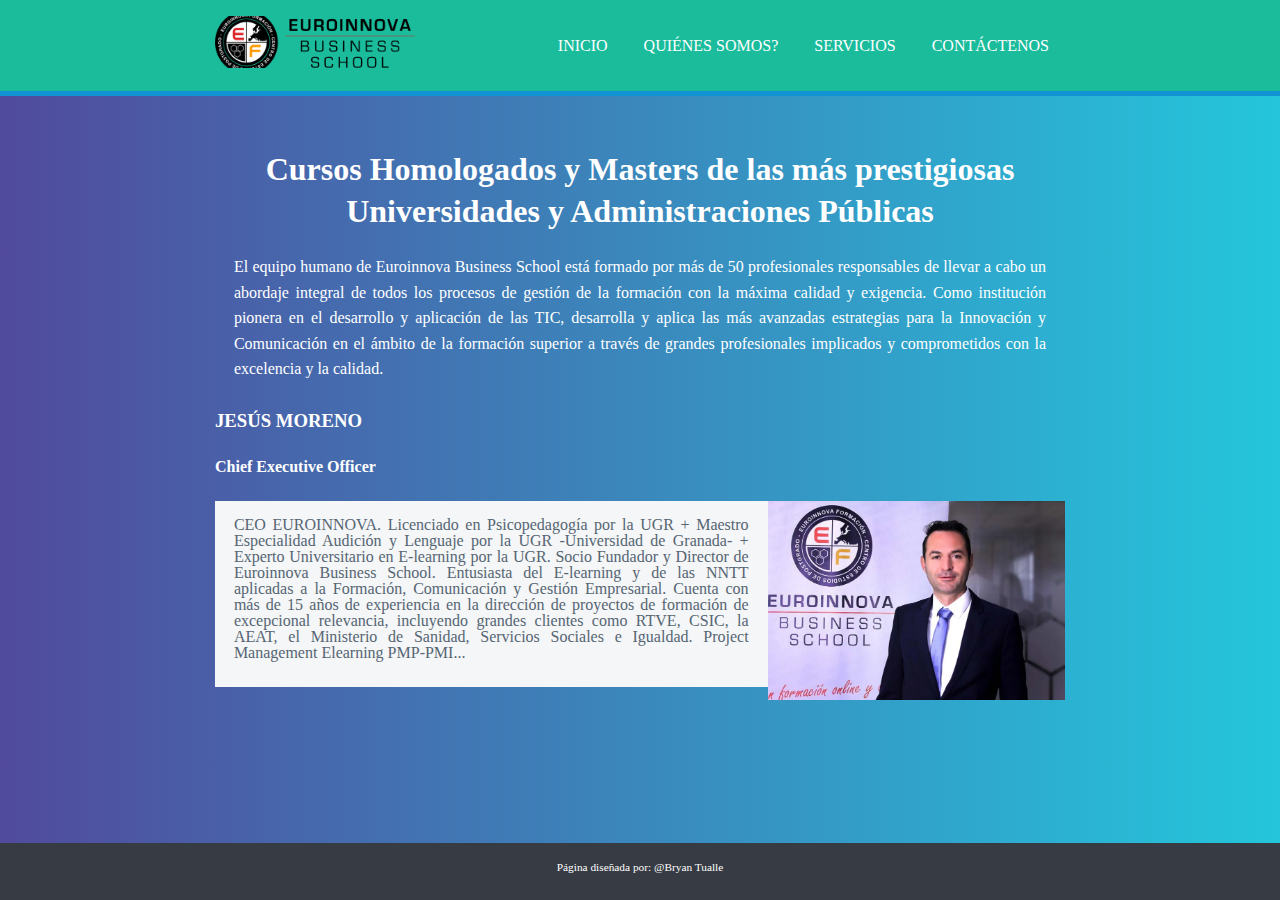
<file: index.html>
<!DOCTYPE html>
<html lang="es">
    <head>
        <title>PROYECTO SEGUNDO PARCIAL</title>
        <meta charset ="UTF-8">
        <meta name="viewport" content="width=device-width, inicial-scale=1">

        <link href="css/style.css" rel="stylesheet" type="text/css">

    </head>
    <body>
        <header class="header">
            <div class="container logo-nav-container">
                <a href="#" class="logo">
                    <img src="img/logo.png" width="200px">
                </a>
                <nav class="navegation">
                    <ul class="menu">
                        <li><a href="#">INICIO</a></li>
                        <li><a href="html/quienessomos.html">QUIÉNES SOMOS?</a></li>
                        <li><a >SERVICIOS</a>
                            <ul class="submenu">
                                <li><a href="php/servicioProfesores.php">Profesores</a></li>
                                <li><a href="php/servicioAlumno.php">Alumnos</a></li>
                                <li><a href="php/servicioModulos.php">Módulos</a></li>
                            </ul>
                        </li>
                        <li><a href="html/contactos.html">CONTÁCTENOS</a></li>
                    </ul>
                </nav>
            </div>
        </header>

        <main class="main">
            <div class="container">
                <div class="gerente">
                    <div class="tituloinicio">
                        <h1>
                            Cursos Homologados y Masters
                            de las más prestigiosas Universidades y Administraciones Públicas 
                        </h1>
                    </div>
                    <div class="textoInicio">
                        <p>El equipo humano de Euroinnova Business School está formado por más de 50 
                            profesionales responsables de llevar a cabo un abordaje integral de todos 
                            los procesos de gestión de la formación con la máxima calidad y exigencia.
                            Como institución pionera en el desarrollo y aplicación de las TIC, desarrolla 
                            y aplica las más avanzadas estrategias para la Innovación y Comunicación en el 
                            ámbito de la formación superior a través de grandes profesionales implicados y 
                            comprometidos con la excelencia y la calidad.                    
                        </p>  
                    </div>
                    <div class="tituloGerente">
                        <h3>JESÚS MORENO</h3>
                        <h4>Chief Executive Officer </h4>
                    </div>
                    <div class="textoGerente">
                        <p>
                            CEO EUROINNOVA. Licenciado en Psicopedagogía por la UGR + Maestro Especialidad Audición 
                            y Lenguaje por la UGR -Universidad de Granada- + Experto Universitario en E-learning 
                            por la UGR. Socio Fundador y Director de Euroinnova Business School. Entusiasta del 
                            E-learning y de las NNTT aplicadas a la Formación, Comunicación y Gestión Empresarial. 
                            Cuenta con más de 15 años de experiencia en la dirección de proyectos de formación de 
                            excepcional relevancia, incluyendo grandes clientes como RTVE, CSIC, la AEAT, el Ministerio 
                            de Sanidad, Servicios Sociales e Igualdad. Project Management Elearning PMP-PMI... 
                        </p>
                        
                    </div>
                    <div class="imagenGerente">
                        <img src="img/gerente.webp" width="100%">
                    </div>
                </div>
            </div>
        </main>

        <footer class="footer">
            <div class="container">
                <p>Página diseñada por: @Bryan Tualle</p>
            </div>

        </footer>

    </body>
</html>
</file>
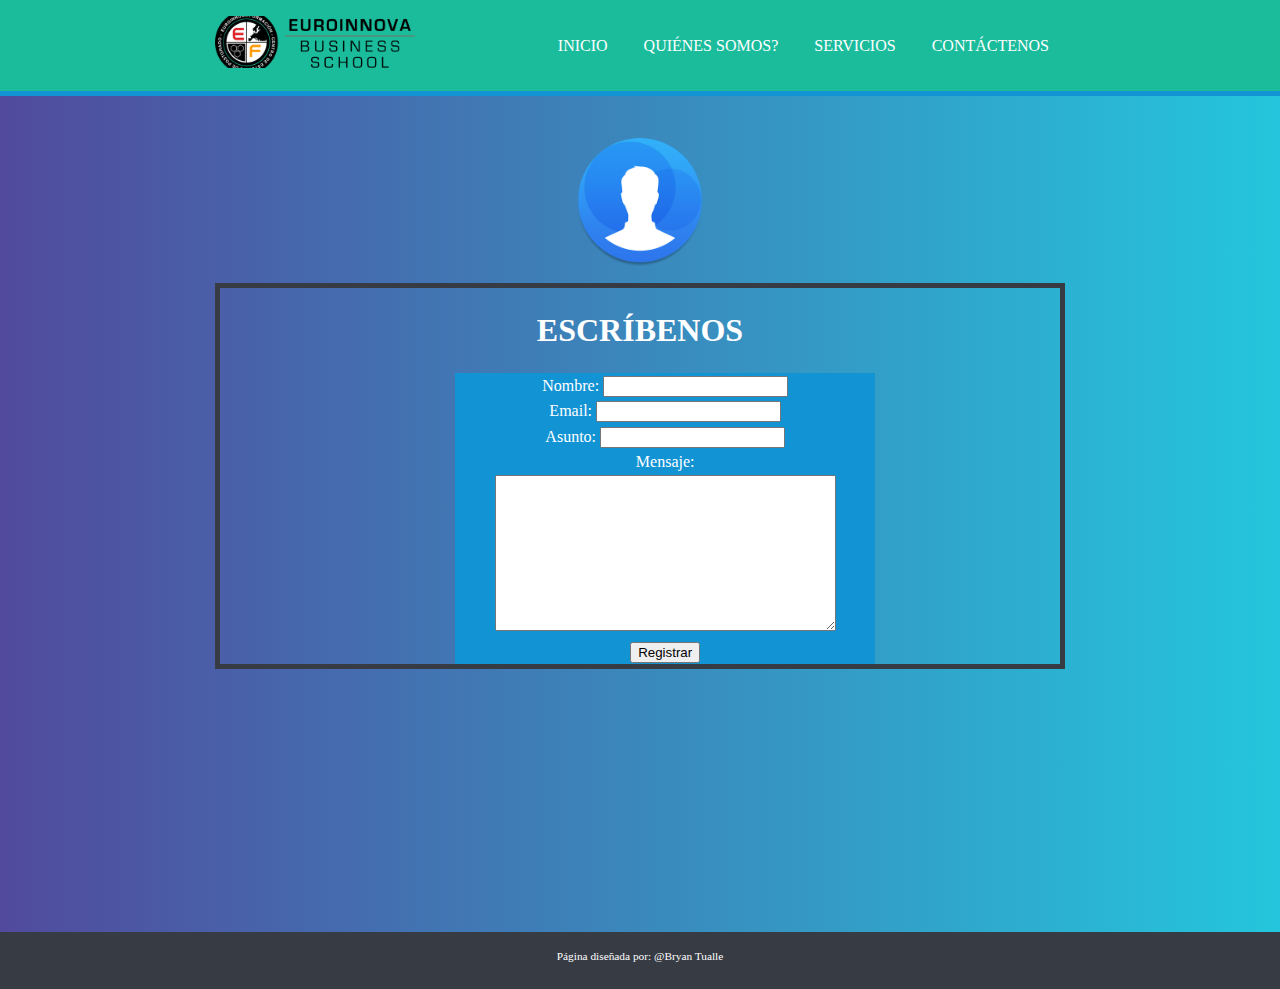
<file: html/contactos.html>
<!DOCTYPE html>
<html lang="es">
    <head>
        <title>PROYECTO SEGUNDO PARCIAL</title>
        <meta charset ="UTF-8">
        <meta name="viewport" content="width=device-width, inicial-scale=1">

        <link href="../css/style.css" rel="stylesheet" type="text/css">

    </head>
    <body>
        <header class="header">
            <div class="container logo-nav-container">
                <a href="#" class="logo">
                    <img src="../img/logo.png" width="200px">
                </a>
                <nav class="navegation">
                    <ul class="menu">
                        <li><a href="../index.html">INICIO</a></li>
                        <li><a href="quienessomos.html">QUIÉNES SOMOS?</a></li>
                        <li><a href="">SERVICIOS</a>
                            <ul class="submenu">
                                <li><a href="servicioProfesores.html">Profesores</a></li>
                                <li><a href="servicioAlumno.html">Alumnos</a></li>
                                <li><a href="servicioModulos.html">Módulos</a></li>
                            </ul>
                        </li>
                        <li><a href="#">CONTÁCTENOS</a></li>
                    </ul>
                </nav>
            </div>
        </header>

        <main class="main">
            <div class="container">
                <div class="contacto">
                    <div class="imagenContacto">
                        <img src="../img/contacto.png" width="100%">
                    </div>
                    <div class="cajaContactos">
                        <div class="titulo">
                            <h1>
                                ESCRÍBENOS
                            </h1>
                        </div>

                        <form class="formularioContacto" action="../php/archivoContactos.php" method="POST">
                            Nombre: 
                            <input type="text" name="nombre">
                            <br>
                            Email: 
                            <input type="text" name="email">
                            <br>
                            Asunto: 
                            <input type="text" name="asunto">
                            <br>
                            Mensaje:
                            <br>
                            <textarea name="mensaje" rows="10" cols="40">
                            </textarea>
                            <br>
                            <input type="submit" value="Registrar">
                        </form>
                    </div>

                </div>
            </div>
        </main>


        <footer class="footer">
            <div class="container">
                <p>Página diseñada por: @Bryan Tualle</p>
            </div>

        </footer>

    </body>
</html>
</file>
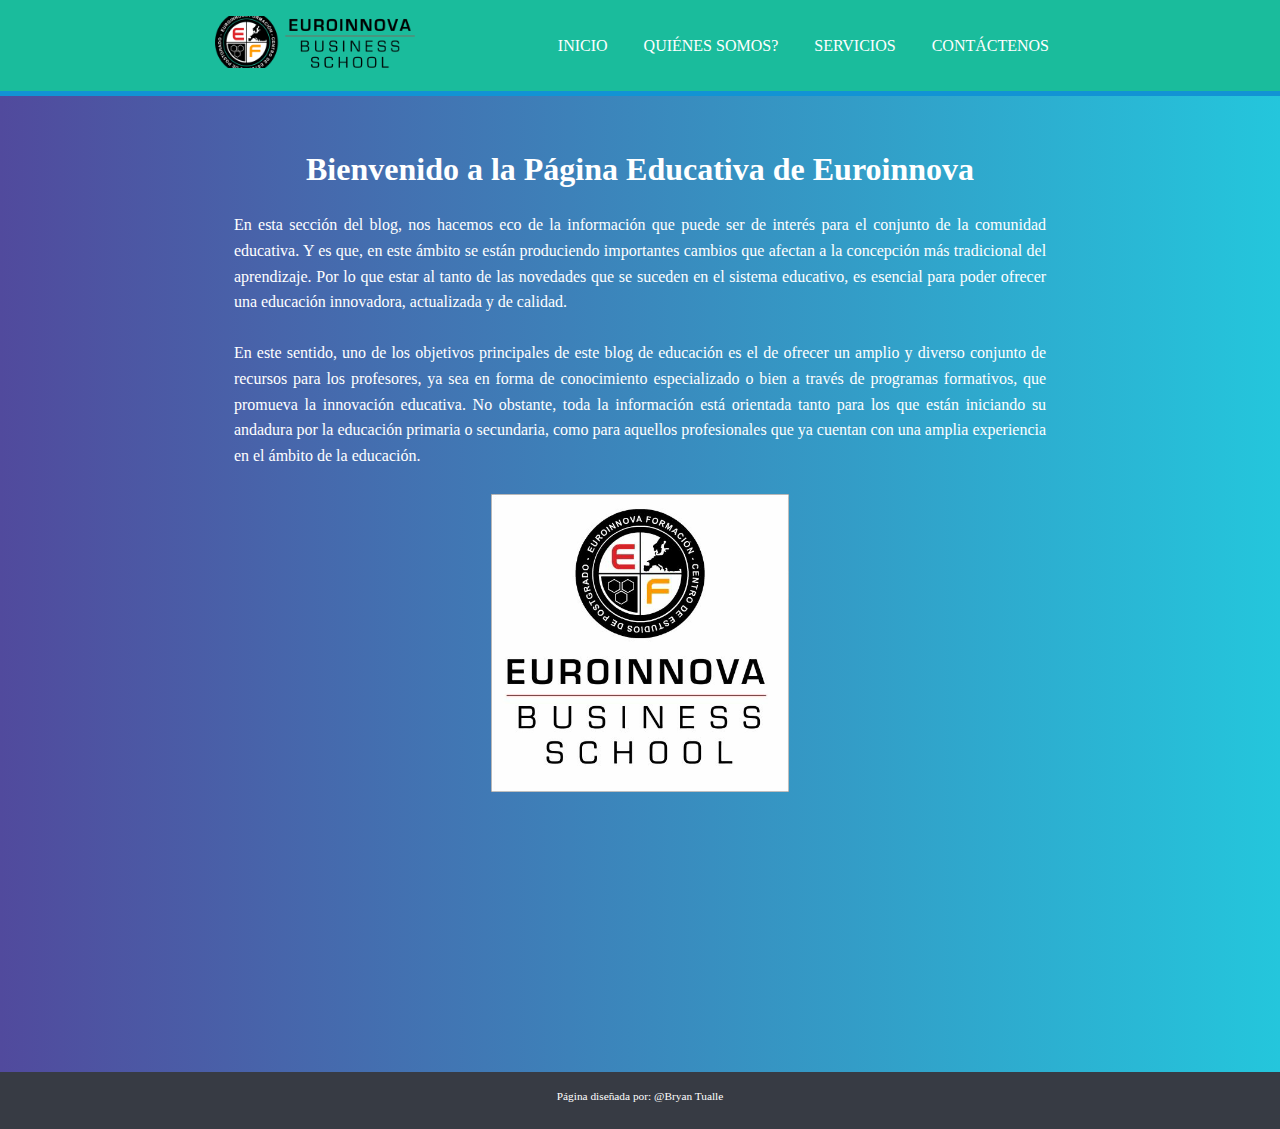
<file: html/quienessomos.html>
<!DOCTYPE html>
<html lang="es">
    <head>
        <title>PROYECTO SEGUNDO PARCIAL</title>
        <meta charset ="UTF-8">
        <meta name="viewport" content="width=device-width, inicial-scale=1">

        <link href="../css/style.css" rel="stylesheet" type="text/css">

    </head>
    <body>
        <header class="header">
            <div class="container logo-nav-container">
                <a href="#" class="logo">
                    <img src="../img/logo.png" width="200px">
                </a>
                <nav class="navegation">
                    <ul class="menu">
                        <li><a href="../index.html">INICIO</a></li>
                        <li><a href="">QUIÉNES SOMOS?</a></li>
                        <li><a href="">SERVICIOS</a>
                            <ul class="submenu">
                                <li><a href="servicioProfesores.html">Profesores</a></li>
                                <li><a href="servicioAlumno.html">Alumnos</a></li>
                                <li><a href="servicioModulos.html">Módulos</a></li>
                            </ul>
                        </li>
                        <li><a href="contactos.html">CONTÁCTENOS</a></li>
                    </ul>
                </nav>
            </div>
        </header>
        <main class="main">
            <div class="container">
                <div class="gerente">
                    <div class="tituloinicio">
                        <h1>
                            Bienvenido a la Página Educativa de Euroinnova
                        </h1>
                    </div>
                    <div class="textoInicio">
                        <p>En esta sección del blog, nos hacemos eco de la información que puede ser de interés para 
                            el conjunto de la comunidad educativa. Y es que, en este ámbito se están produciendo 
                            importantes cambios que afectan a la concepción más tradicional del aprendizaje. Por lo 
                            que estar al tanto de las novedades que se suceden en el sistema educativo, es esencial 
                            para poder ofrecer una educación innovadora, actualizada y de calidad.</p>                      
                            
                        <p>En este sentido, uno de los objetivos principales de este blog de educación es el de 
                        ofrecer un amplio y diverso conjunto de recursos para los profesores, ya sea en forma de 
                        conocimiento especializado o bien a través de programas formativos, que promueva la innovación educativa.
                            No obstante, toda la información está orientada tanto para los que están iniciando su andadura 
                            por la educación primaria o secundaria, como para aquellos profesionales que ya cuentan con una 
                            amplia experiencia en el ámbito de la educación.                      
                        </p>  
                    </div>

                    <div class="imagenQuienes">
                        <img src="../img/logo2.png" width="100%">
                    </div>
                </div>
            </div>
        </main>


        <footer class="footer">
            <div class="container">
                <p>Página diseñada por: @Bryan Tualle</p>
            </div>

        </footer>

    </body>
</html>
</file>
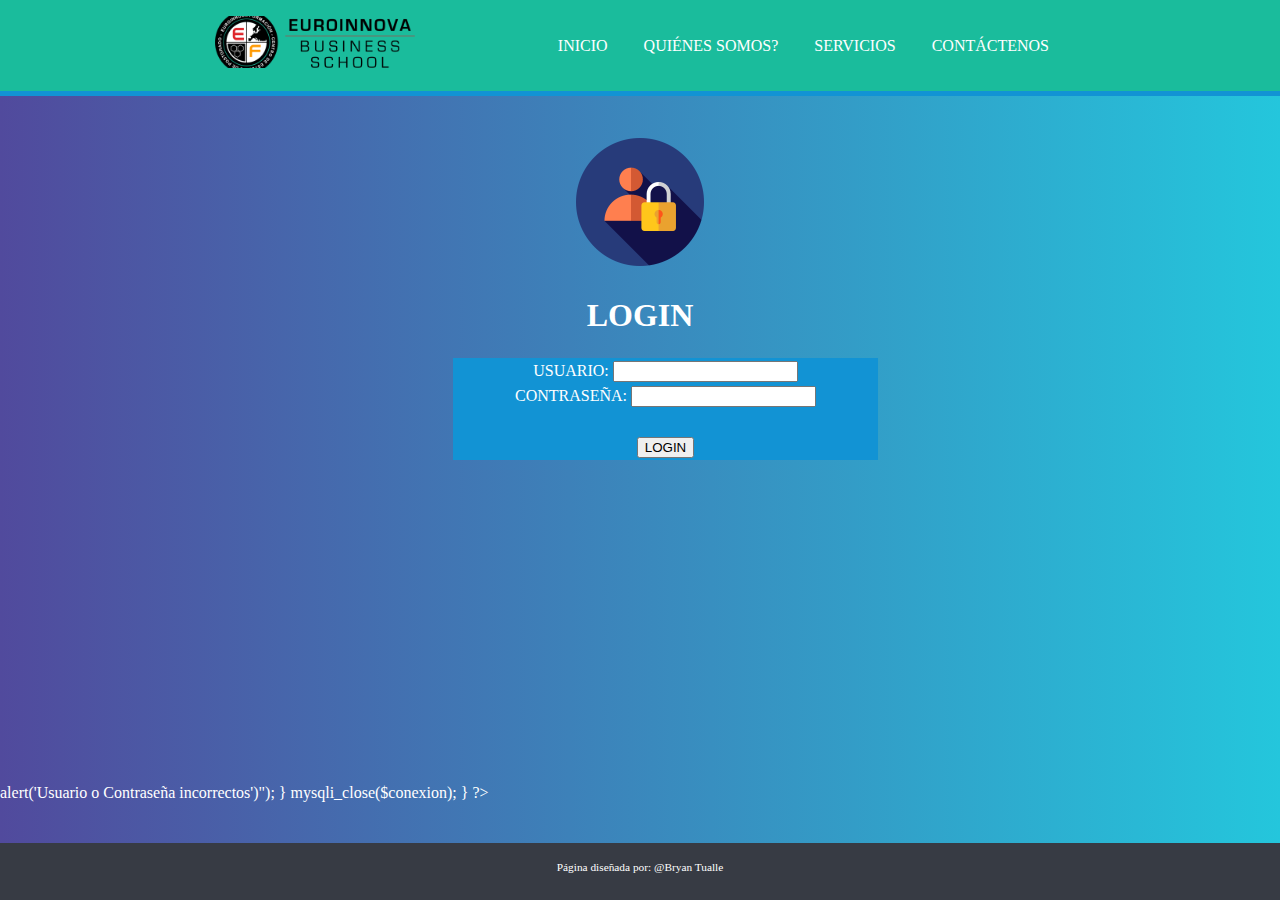
<file: html/servicioAlumno.html>
<!DOCTYPE html>
<html lang="es">

<head>
    <title>PROYECTO SEGUNDO PARCIAL</title>
    <meta charset="UTF-8">
    <meta name="viewport" content="width=device-width, inicial-scale=1">

    <link href="../css/style.css" rel="stylesheet" type="text/css">

</head>

<body>
    <header class="header">
        <div class="container logo-nav-container">
            <a href="#" class="logo">
                <img src="../img/logo.png" width="200px">
            </a>
            <nav class="navegation">
                <ul class="menu">
                    <li><a href="../index.html">INICIO</a></li>
                    <li><a href="quienessomos.html">QUIÉNES SOMOS?</a></li>
                    <li><a href="">SERVICIOS</a>
                        <ul class="submenu">
                            <li><a href="servicioProfesores.html">Profesores</a></li>
                            <li><a href="">Alumnos</a></li>
                            <li><a href="servicioModulos.html">Módulos</a></li>
                        </ul>
                    </li>
                    <li><a href="contactos.html">CONTÁCTENOS</a></li>
                </ul>
            </nav>
        </div>
    </header>

    <main class="main">
        <div class="container">
            <div class="contacto">
                <div class="imagenContacto">
                    <img src="../img/login.png" width="100%">
                </div>
                <div class="cajaLogin">
                    <div class="titulo">
                        <h1>
                            LOGIN
                        </h1>
                    </div>

                    <form class="formularioLogin" action="servicioAlumno.html" method="POST">
                        USUARIO:
                        <input type="text" name="nombre" required>
                        <br> CONTRASEÑA:
                        <input type="password" name="contraseña" required>
                        <br>
                        <br>
                        <input type="submit" value="LOGIN" name="loginE">
                    </form>
                </div>

            </div>
        </div>
    </main>


    <footer class="footer">
        <div class="container">
            <p>Página diseñada por: @Bryan Tualle</p>
        </div>

    </footer>

</body>

</html>

<?php
  if (isset($_POST['loginE'])) {
    $conexion = mysqli_connect("localhost","root","","dbproyecto") or die("Problemas con la conexion");
    $valid_Student=mysqli_query($conexion,"SELECT * FROM estudiante WHERE idEstudiante='$_REQUEST[nombre]' AND contra_stud='$_REQUEST[contraseña]'");
    $reg_stud = mysqli_fetch_array($valid_Student);
    if($reg_stud['UsuarioEstudiante']){
      echo "ok";
    }else {
      die("<script>alert('Usuario o Contraseña incorrectos')</script>");
    }
    mysqli_close($conexion);
  }
?>
</file>
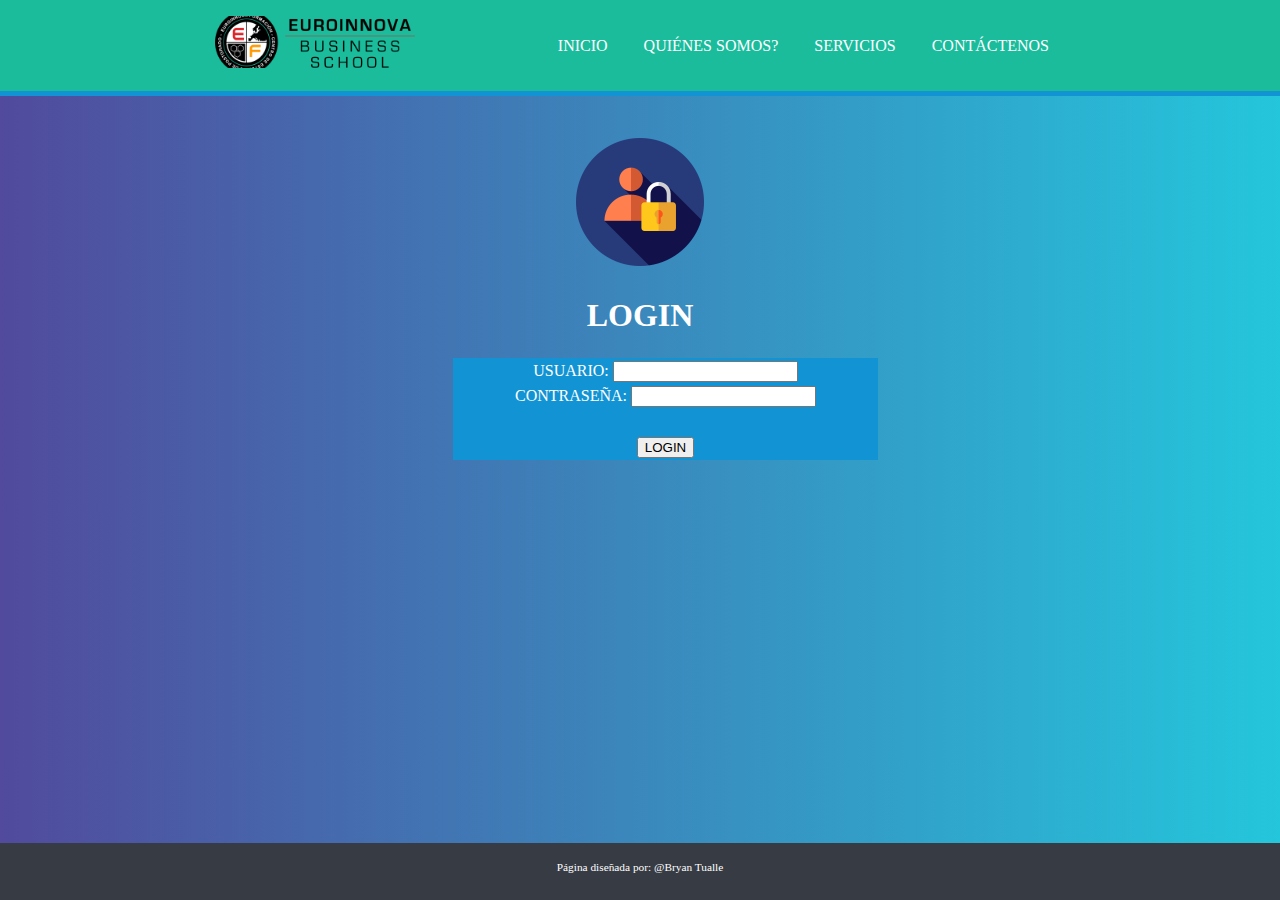
<file: html/servicioModulos.html>
<!DOCTYPE html>
<html lang="es">

<head>
    <title>PROYECTO SEGUNDO PARCIAL</title>
    <meta charset="UTF-8">
    <meta name="viewport" content="width=device-width, inicial-scale=1">

    <link href="../css/style.css" rel="stylesheet" type="text/css">

</head>

<body>
    <header class="header">
        <div class="container logo-nav-container">
            <a href="#" class="logo">
                <img src="../img/logo.png" width="200px">
            </a>
            <nav class="navegation">
                <ul class="menu">
                    <li><a href="../index.html">INICIO</a></li>
                    <li><a href="quienessomos.html">QUIÉNES SOMOS?</a></li>
                    <li><a href="">SERVICIOS</a>
                        <ul class="submenu">
                            <li><a href="servicioProfesores.html">Profesores</a></li>
                            <li><a href="servicioAlumno.html">Alumnos</a></li>
                            <li><a href="">Módulos</a></li>
                        </ul>
                    </li>
                    <li><a href="contactos.html">CONTÁCTENOS</a></li>
                </ul>
            </nav>
        </div>
    </header>

    <main class="main">
        <div class="container">
            <div class="contacto">
                <div class="imagenContacto">
                    <img src="../img/login.png" width="100%">
                </div>
                <div class="cajaLogin">
                    <div class="titulo">
                        <h1>
                            LOGIN
                        </h1>
                    </div>

                    <form class="formularioLogin" action="" method="POST">
                        USUARIO:
                        <input type="text" name="nombre" required>
                        <br> CONTRASEÑA:
                        <input type="password" name="contraseña" required>
                        <br>
                        <br>
                        <input type="submit" value="LOGIN">
                    </form>
                </div>

            </div>
        </div>
    </main>


    <footer class="footer">
        <div class="container">
            <p>Página diseñada por: @Bryan Tualle</p>
        </div>

    </footer>

</body>

</html>
</file>
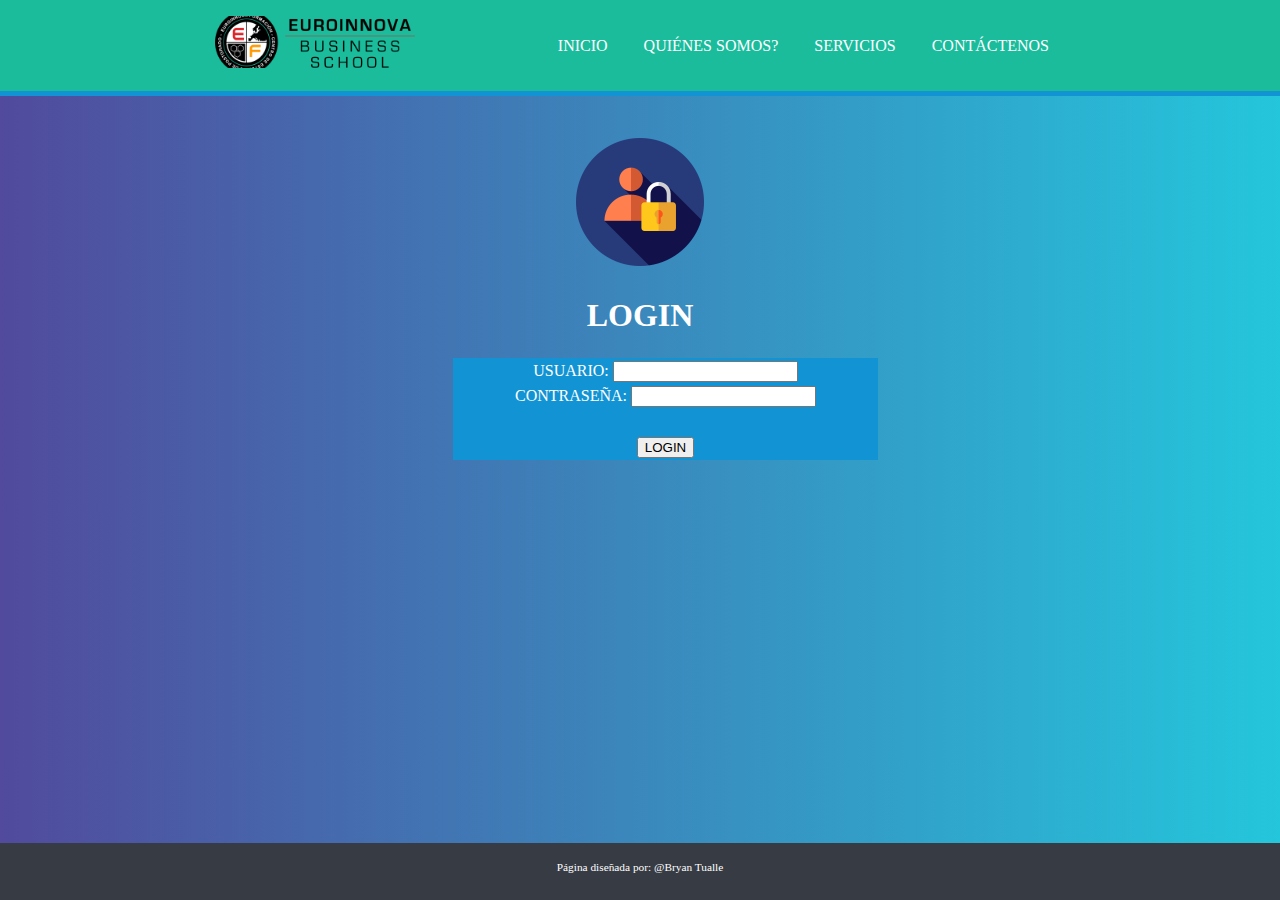
<file: html/servicioProfesores.html>
<!DOCTYPE html>
<html lang="es">

<head>
    <title>PROYECTO SEGUNDO PARCIAL</title>
    <meta charset="UTF-8">
    <meta name="viewport" content="width=device-width, inicial-scale=1">

    <link href="../css/style.css" rel="stylesheet" type="text/css">

</head>

<body>
    <header class="header">
        <div class="container logo-nav-container">
            <a href="#" class="logo">
                <img src="../img/logo.png" width="200px">
            </a>
            <nav class="navegation">
                <ul class="menu">
                    <li><a href="../index.html">INICIO</a></li>
                    <li><a href="quienessomos.html">QUIÉNES SOMOS?</a></li>
                    <li><a href="">SERVICIOS</a>
                        <ul class="submenu">
                            <li><a href="">Profesores</a></li>
                            <li><a href="servicioAlumno.html">Alumnos</a></li>
                            <li><a href="servicioModulos.html">Módulos</a></li>
                        </ul>
                    </li>
                    <li><a href="contactos.html">CONTÁCTENOS</a></li>
                </ul>
            </nav>
        </div>
    </header>

    <main class="main">
        <div class="container">
            <div class="contacto">
                <div class="imagenContacto">
                    <img src="../img/login.png" width="100%">
                </div>
                <div class="cajaLogin">
                    <div class="titulo">
                        <h1>
                            LOGIN
                        </h1>
                    </div>

                    <form class="formularioLogin" action="" method="POST">
                        USUARIO:
                        <input type="text" name="nombre" required>
                        <br> CONTRASEÑA:
                        <input type="password" name="contraseña" required>
                        <br>
                        <br>
                        <input type="submit" value="LOGIN">
                    </form>
                </div>

            </div>
        </div>
    </main>


    <footer class="footer">
        <div class="container">
            <p>Página diseñada por: @Bryan Tualle</p>
        </div>

    </footer>

</body>

</html>
</file>
<file: css/style.css>
html{
    min-height: 100%;
    position: relative;
}
body{
    font-family: Georgia, 'Times New Roman', Times, serif;
    background: #24C6DC;  /* fallback for old browsers */
    background: -webkit-linear-gradient(to right, #514A9D, #24C6DC);  /* Chrome 10-25, Safari 5.1-6 */
    background: linear-gradient(to right, #514A9D, #24C6DC); /* W3C, IE 10+/ Edge, Firefox 16+, Chrome 26+, Opera 12+, Safari 7+ */
    color: white;
    line-height: 1.6em;
    margin: 0;
    min-height: 100vh;
    flex-wrap: wrap;
}
h1{
    font-size: 2rem;
    line-height: 1.3em;
    text-align: center;
}

p{
    margin-bottom: 1.6em;
}

.container{
    width: 85%;
    max-width: 850px;
    margin: 0 auto;
}

.header{
    background: #1abc9c ;
    color: #fff;
    padding: 1rem 0;
    
    /*padding-top: 2rem;
    min-height: 50px;*/
    border-bottom: 5px solid #1293d4;
    
    position: fixed;
    left: 0;
    top: 0;
    right: 0;
}

.header a{
    color: #fff;
    text-decoration: none;
    text-transform: uppercase;
    font-size: 16px;
    /*min-height: 70px;*/
}

.logo-nav-container{
    display: flex;
    justify-content: space-between;
    align-items: center;
}

.logo {
    letter-spacing: 15px;
    font-size: 2em;
}

.navegation ul{
    margin: 0;
    padding: 0;
    list-style: none;
}

.menu > li{
    position: relative;
    display: inline-block;
}

.menu > li > a{
    display: block;
    padding: 0.5rem 1rem;
    transition: all 0.4s linear;
    border-radius: 0.5px;
}

.menu li a:hover{
    background: #4a4a4a;
    transition: all .3s;
}
/*----------------------------------------*/
.submenu {
    position: absolute;
    background: #373B44;
    width: 120%;
    visibility: hidden;
    opacity: 0;
    transition: opacity 1.2s;
    border-radius: 0.5px;
}

.submenu li a {
    display: block;

    padding: 15px;
    color: #fff;
    text-decoration: none;

}

.menu li:hover .submenu
{
    visibility: visible;
    opacity: 1;
}


.main {
    padding-top: 8rem;
    padding-bottom: 20rem;
}

.footer {
    background: #373B44;
    position: absolute;
    bottom: 0;
    width: 100%;
    /*height: 40px;*/
    padding: 1px 0;
    text-align: center;
    margin-top: 1px;
    bottom: 0;
    font-size: 3mm;
    /*padding-top: 1px;*/
}


/*--------------------------------------*/
.cajaContactos{
    border: 5px solid #373B44;
}

.textoGerente{
    background-color: #f4f6f7  ;
    width: 65%;
    float: left;
    color:  #566573 ;
}

.imagenGerente{
    /*background-color: #f4f6f7  ;*/
    width: 35%;
    height: 100%;
    float: left;
    
    /*border: 5px solid #373B44;
    /*padding-bottom: 2mm;*/
}

.imagenQuienes{
    /*background-color: #f4f6f7  ;*/
    width: 35%;
    height: 100%;
    align-self: auto;
    margin:10px auto;
    display:block;
    
    /*border: 5px solid #373B44;
    /*padding-bottom: 2mm;*/
}

.imagenContacto{
    width: 15%;
    height: 100%;
    align-self: auto;
    margin:10px auto;
    display:block;
}

.textoGerente
{
    line-height: 1.38em;
}
.textoGerente p
{
    line-height: 1em;
    text-align: justify;
    margin-left: 5mm;
    margin-right: 5mm;
    /*max-width: 90%;*/

}

.textoInicio p
{
    line-height: 1.6em;
    text-align: justify;
    margin-left: 5mm;
    margin-right: 5mm;
    /*max-width: 90%;*/

}


.formularioContacto
{
    background-color:#1293d4;
    width: 50%;
    align-items: center;
    margin-left: 28%;
    text-align: center;
}
.formularioLogin
{
    background-color:#1293d4;
    width: 50%;
    align-items: center;
    margin-left: 28%;
    text-align: center;
}

.regreso{
    background-color: #a4f1f7;
    margin-left: 5mm;
}
</file>
